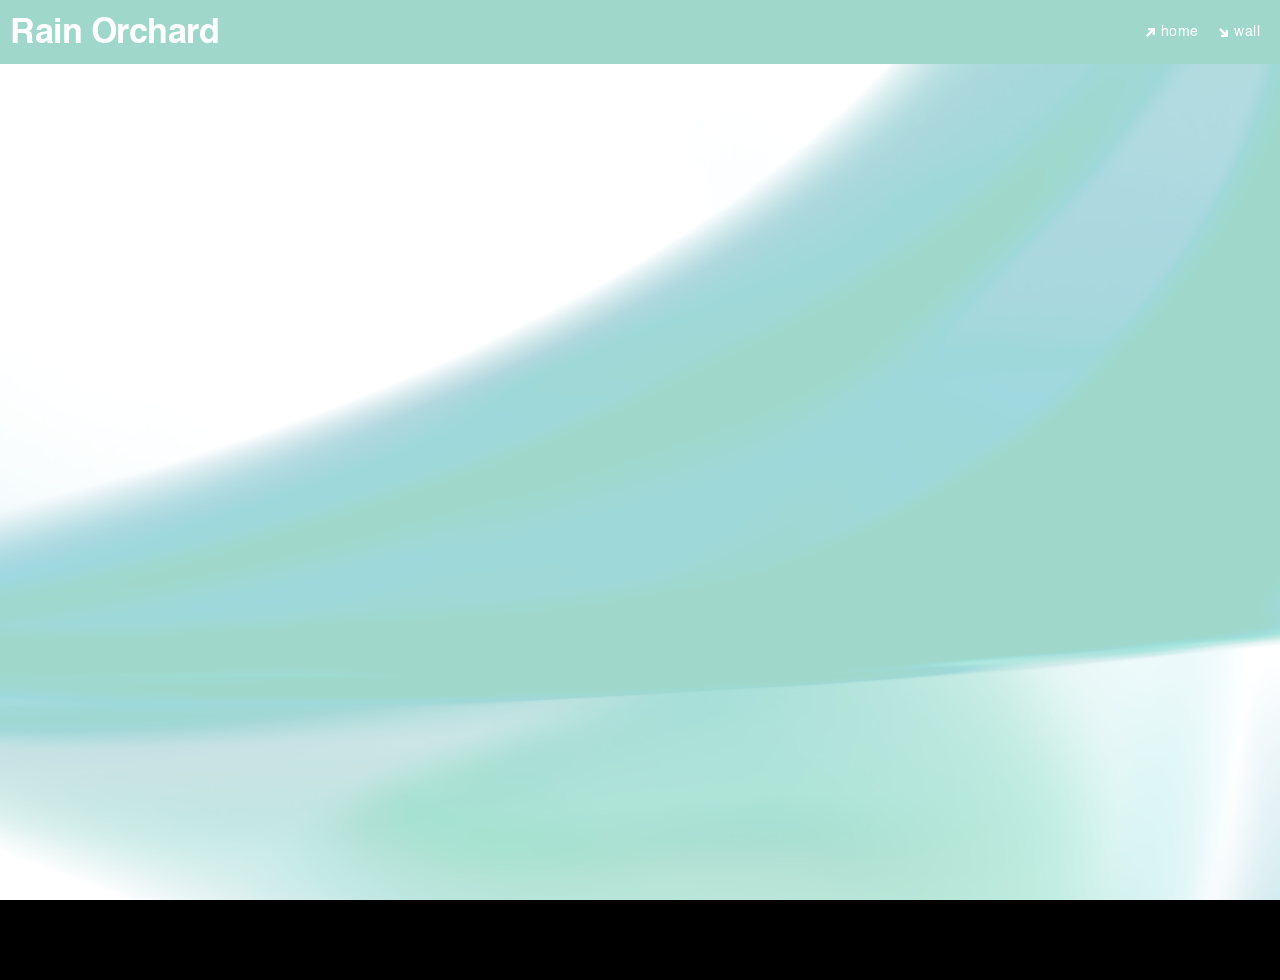
<file: index.html>
<!DOCTYPE html>
<html lang="en">
<head>
	<meta charset="UTF-8" />
	<meta name="viewport" content="width=device-width, initial-scale=1.0" />
	<title>Rain Orchard</title>
	<link rel="stylesheet" href="styles.css" />
</head>
<body>
	<nav class="header-bar" id="headerBar">
		<div class="nav-items">
			<a href="/" class="nav-item active">
				<img src="Images/Arrow.svg" alt="" class="nav-arrow" />
				home
			</a>
			<a href="/wall/" class="nav-item">
				<img src="Images/Arrow.svg" alt="" class="nav-arrow" />
				wall
			</a>
		</div>
	</nav>

	<div class="top-bar">
		<div class="brand" id="brand">
			Rain Orchard
		</div>
	</div>

	<div class="content">
		<div class="content-text" id="contentText">
		</div>
		<img id="homeImage" alt="" class="home-image" />
	</div>

	<script>
		const r = Math.random();
		let accent;
		if (r < 0.7) {
			accent = 1;
		} else if (r < 0.85) {
			accent = 2;
		} else {
			accent = 3;
		}
		document.getElementById('headerBar').style.background = 'var(--accent-' + accent + ')';
		document.getElementById('homeImage').src = 'Images/image-accent-' + accent + '.png';
	</script>
</body>
</html>
</file>
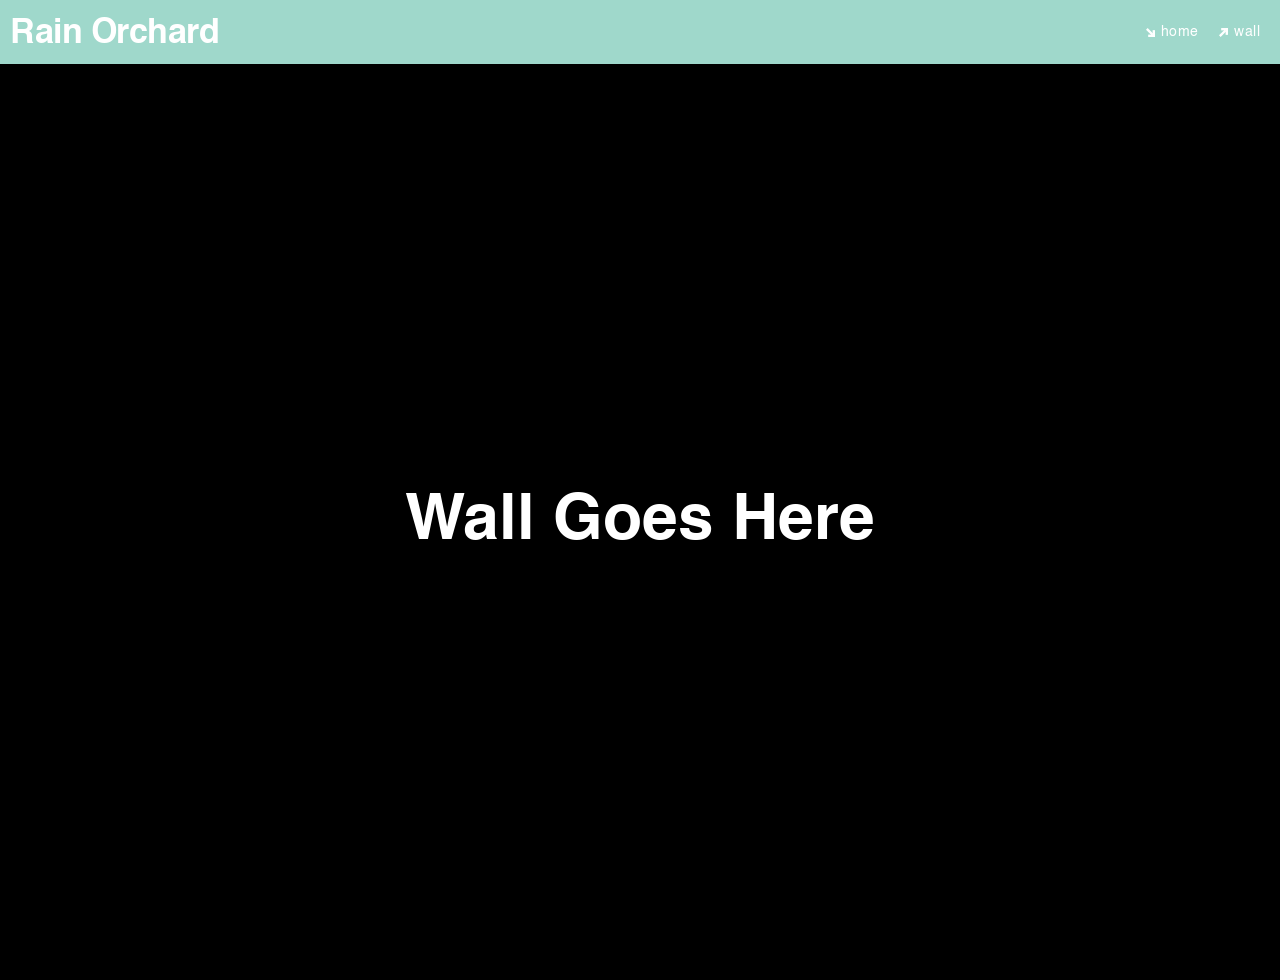
<file: wall/index.html>
<!DOCTYPE html>
<html lang="en">
<head>
	<meta charset="UTF-8" />
	<meta name="viewport" content="width=device-width, initial-scale=1.0" />
	<title>Rain Orchard - Wall</title>
	<link rel="stylesheet" href="../styles.css" />
</head>
<body>
	<nav class="header-bar" id="headerBar">
		<div class="nav-items">
			<a href="/" class="nav-item">
				<img src="../Images/Arrow.svg" alt="" class="nav-arrow" />
				home
			</a>
			<a href="/wall/" class="nav-item active">
				<img src="../Images/Arrow.svg" alt="" class="nav-arrow" />
				wall
			</a>
		</div>
	</nav>

	<div class="top-bar">
		<div class="brand" id="brand">
			Rain Orchard
		</div>
	</div>

	<div class="content">
		<div class="content-text" id="contentText">
			<div class="big-title">Wall Goes Here</div>
		</div>
	</div>

	<script>
		const r = Math.random();
		const pick = r < 0.7 ? 'var(--accent-1)' : r < 0.85 ? 'var(--accent-2)' : 'var(--accent-3)';
		document.getElementById('headerBar').style.background = pick;
	</script>
</body>
</html>
</file>
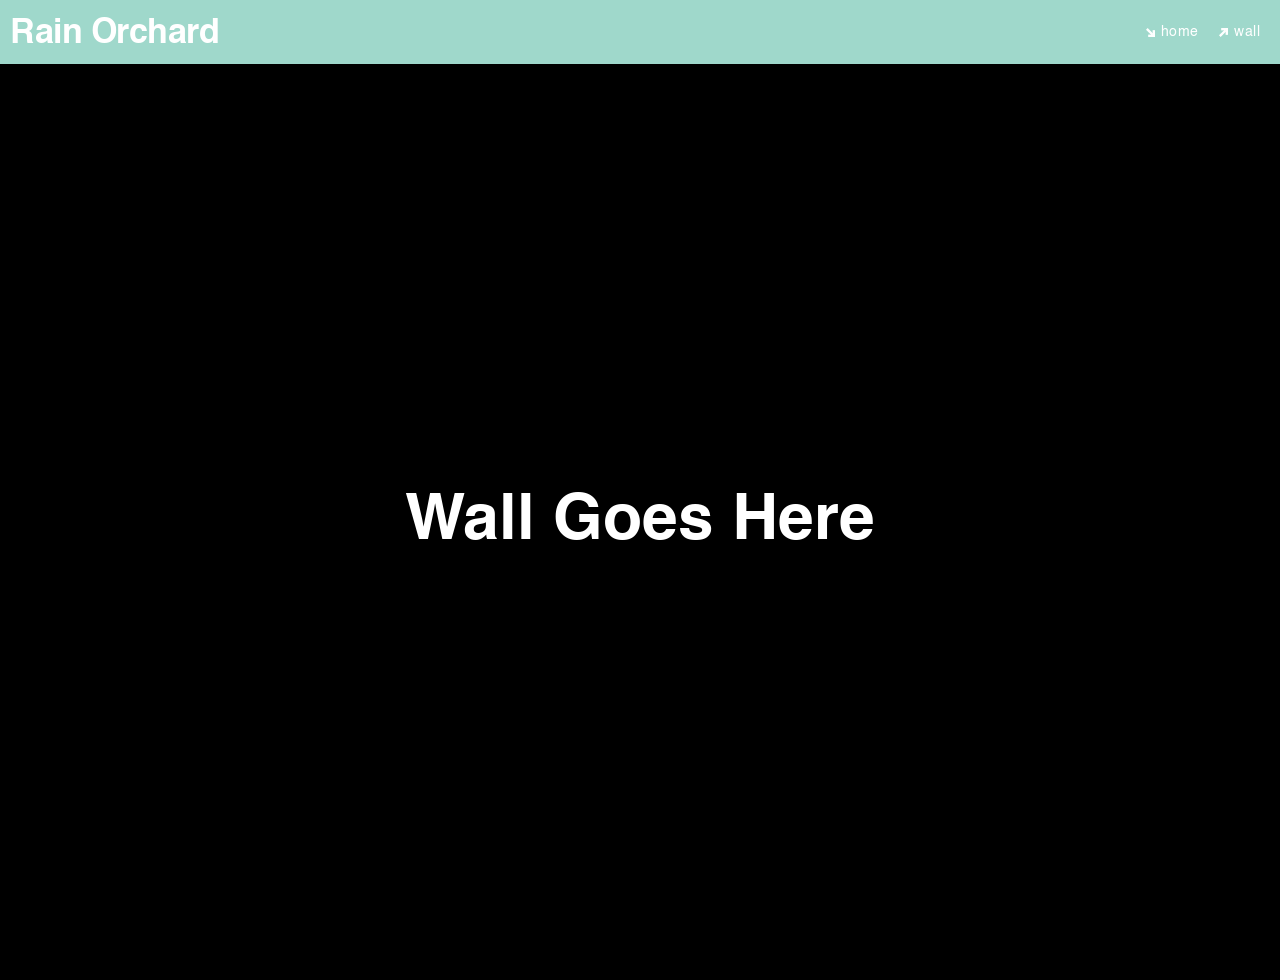
<file: wall.html>
<!DOCTYPE html>
<html lang="en">
<head>
	<meta charset="UTF-8" />
	<meta name="viewport" content="width=device-width, initial-scale=1.0" />
	<title>Rain Orchard - Wall</title>
	<link rel="stylesheet" href="styles.css" />
</head>
<body>
	<nav class="header-bar" id="headerBar">
		<div class="nav-items">
			<a href="index.html" class="nav-item">
				<img src="Images/Arrow.svg" alt="" class="nav-arrow" />
				home
			</a>
			<a href="wall.html" class="nav-item active">
				<img src="Images/Arrow.svg" alt="" class="nav-arrow" />
				wall
			</a>
		</div>
	</nav>

	<div class="top-bar">
		<div class="brand" id="brand">
			Rain Orchard
		</div>
	</div>

	<div class="content">
		<div class="content-text" id="contentText">
			<div class="big-title">Wall Goes Here</div>
		</div>
	</div>

	<script>
		const r = Math.random();
		const pick = r < 0.7 ? 'var(--accent-1)' : r < 0.85 ? 'var(--accent-2)' : 'var(--accent-3)';
		document.getElementById('headerBar').style.background = pick;
	</script>
</body>
</html>
</file>
<file: styles.css>
:root {
	--background_color: #000000;
	--text-color: #ffffff;
	--accent-1: #9fd8cb;
	--accent-2: #f7d53c;
	--accent-3: #ff4848;

}

@font-face {
	font-family: 'Helvetica Local';
	src: url('Fonts/helvetica/Helvetica.ttf') format('truetype');
	font-weight: 400;
	font-style: normal;
}

@font-face {
	font-family: 'Helvetica Local';
	src: url('Fonts/helvetica/Helvetica-Bold.ttf') format('truetype');
	font-weight: 700;
	font-style: normal;
}

@font-face {
	font-family: 'Helvetica Local';
	src: url('Fonts/helvetica/Helvetica-Oblique.ttf') format('truetype');
	font-weight: 400;
	font-style: italic;
}

::selection {
	background: var(--accent-2);
	color: var(--text-color);
}

body {
	font-family: 'Helvetica Local', Helvetica, sans-serif;
	background: var(--background_color);
	overflow: hidden;
}

.header-bar {
	position: fixed;
	top: 0;
	left: 0;
	width: 100%;
	height: 64px;
	z-index: 99;
	pointer-events: auto;
	background: var(--accent-1);
}

.nav-items {
	display: flex;
	align-items: center;
	height: 100%;
	gap: 20px;
	padding: 0 20px;
	justify-content: flex-end;
}

.nav-item {
	display: flex;
	align-items: center;
	gap: 6px;
	font-size: 14px;
	color: var(--text-color);
	letter-spacing: 0.5px;
	text-decoration: none;
}

.nav-arrow {
	height: 9px;
	width: auto;
}

.nav-item.active .nav-arrow {
	transform: scaleY(-1);
}

.content {
	display: flex;
	flex-direction: column;
	align-items: center;
	justify-content: center;
	height: 100vh;
	padding-top: 64px;
}

.home-image {
	position: fixed;
	top: 64px;
	left: 0;
	width: 100%;
	height: calc(100vh - 64px);
	object-fit: cover;
}

.big-title {
	font-size: 64px;
	font-weight: 700;
	color: var(--text-color);
}

.brand {
	position: fixed;
	top: 34px;
	left: 10px;
	transform: translate(0, -50%);
	font-size: 34px;
	font-weight: 700;
	letter-spacing: -0.5px;
	color: var(--text-color);
	z-index: 100;
	white-space: nowrap;
	pointer-events: none;
}
</file>
